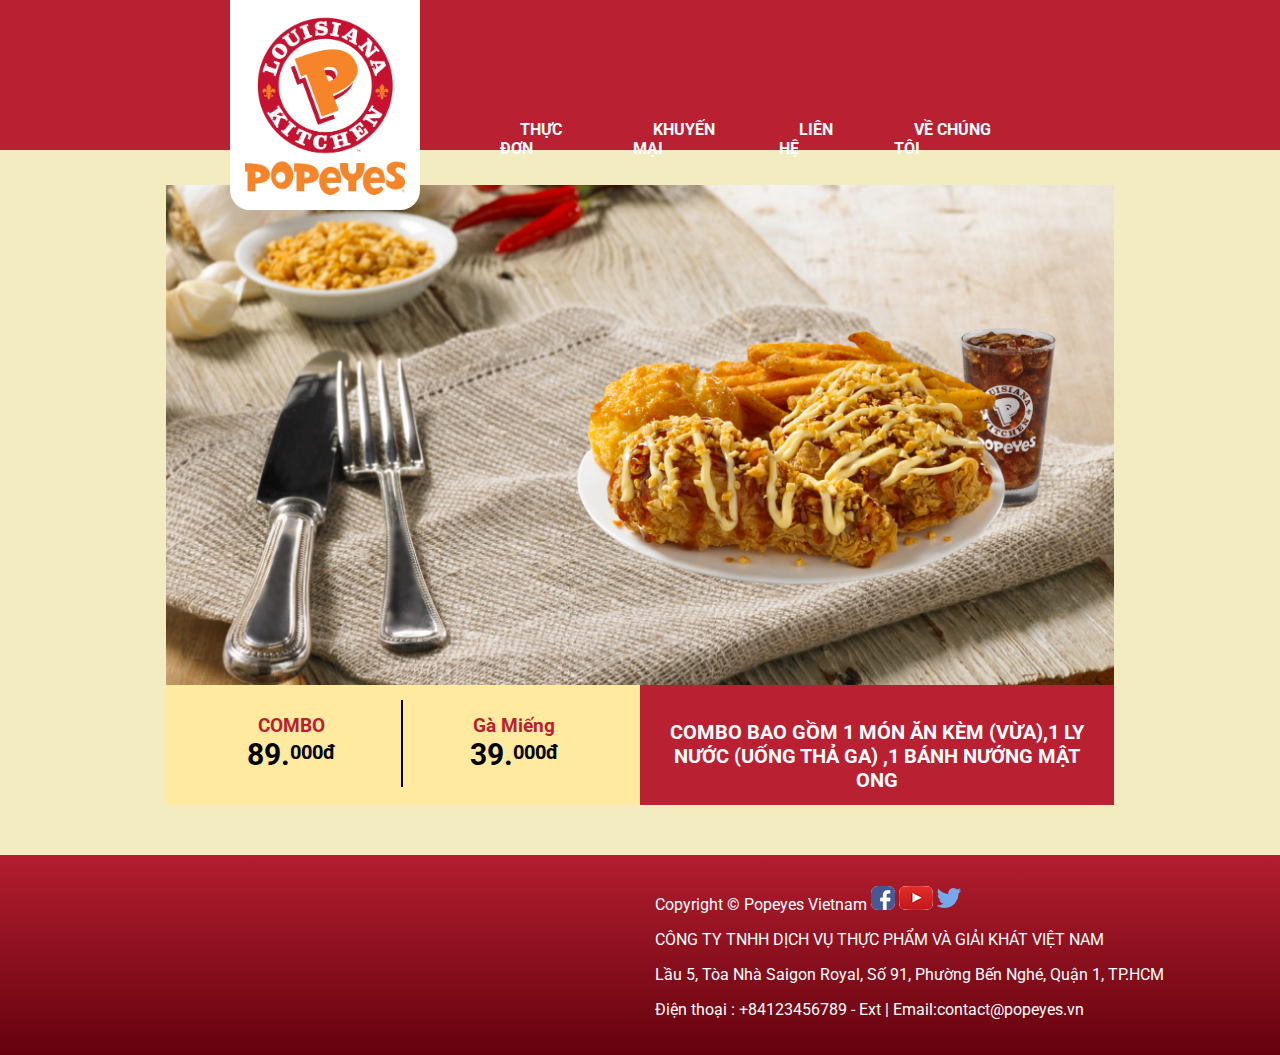
<file: Blade/index.html>
<!DOCTYPE html>
<html>
	<head>
		<title>Home</title>
		<meta name="viewport" content="width=device-width, initial-scale=1.0">
		<link href="https://fonts.googleapis.com/css?family=Roboto" rel="stylesheet">
		<link rel="stylesheet" type="text/css" href="../Css/style.css">
		<link rel="stylesheet" href="https://use.fontawesome.com/releases/v5.4.1/css/all.css" integrity="sha384-5sAR7xN1Nv6T6+dT2mhtzEpVJvfS3NScPQTrOxhwjIuvcA67KV2R5Jz6kr4abQsz" crossorigin="anonymous">
		<style type="text/css">
		
		</style>
	</head>
	<body>
		<header>
			<nav class="menu container">
				<a  href="#" ><img id="logo" src="../Assets/logo.png" alt="logo"></a>
				<ul class="navbar">
					
					<li class="dropdown">
						<a href="#menu" id="action" class="nav-item">Thực đơn</a>
						<div class="dropdown-content">
							<a href="product.html">gà</a>
							<a href="#">bugger</a>
						</div>
					</li>
					<li>
						<a href="#sale" class="nav-item">Khuyến mại</a>
					</li>
					<li>
						<a href="#contact" class="nav-item">Liên hệ</a>
					</li>
					<li>
						<a href="#about-us" class="nav-item">Về chúng tôi</a>
					</li>
				</ul>
			</nav>
		</header>
		<section class="content">
			<article class="containers">
				<div class="card">
					<div class="image-card"></div>
					<div class="container-card">
						<div class="row">
							<div class="col-6 price">
								<div class="row">
									<div class="col-6 col-s-6 border">
										<h3 class="no-padding">COMBO</h3>
										<span>89.</span><sup>000đ</sup>
									</div>
									<div class="col-6 col-s-6">
										<h3 class="no-padding">Gà Miếng</h3>
										<span>39.</span><sup>000đ</sup>
									</div>
								</div>
							</div>
							<div class="col-6 description">
								<p class="description-text">
									Combo bao gồm 1 món ăn kèm (vừa),1 ly nước (uống thả ga) ,1 Bánh nướng mật ong
								</p>
							</div>
						</div>
					</div>
				</div>
			</article>
		</section>
		<footer>
			<div class="row">
				<div class="col-6"></div>
				<div class="col-6">
					<p>Copyright © Popeyes Vietnam
						<img class="btn_social" src="../Assets/facebook.png">
						<img class="btn_social" src="../Assets/youtube.png">
						<img src="../Assets/twitter.png">
					</p>
					<p class="name_company">Công ty tnhh dịch vụ thực phẩm và giải khát việt nam</p>
					<p class="address_company">Lầu 5, tòa nhà saigon royal, số 91, phường bến nghé, quận 1, TP.HCM</p>
					<p>Điện thoại : +84123456789 - Ext | Email:contact@popeyes.vn</p>
					
				</div>
			</div>
		</footer>
	</html>
</file>
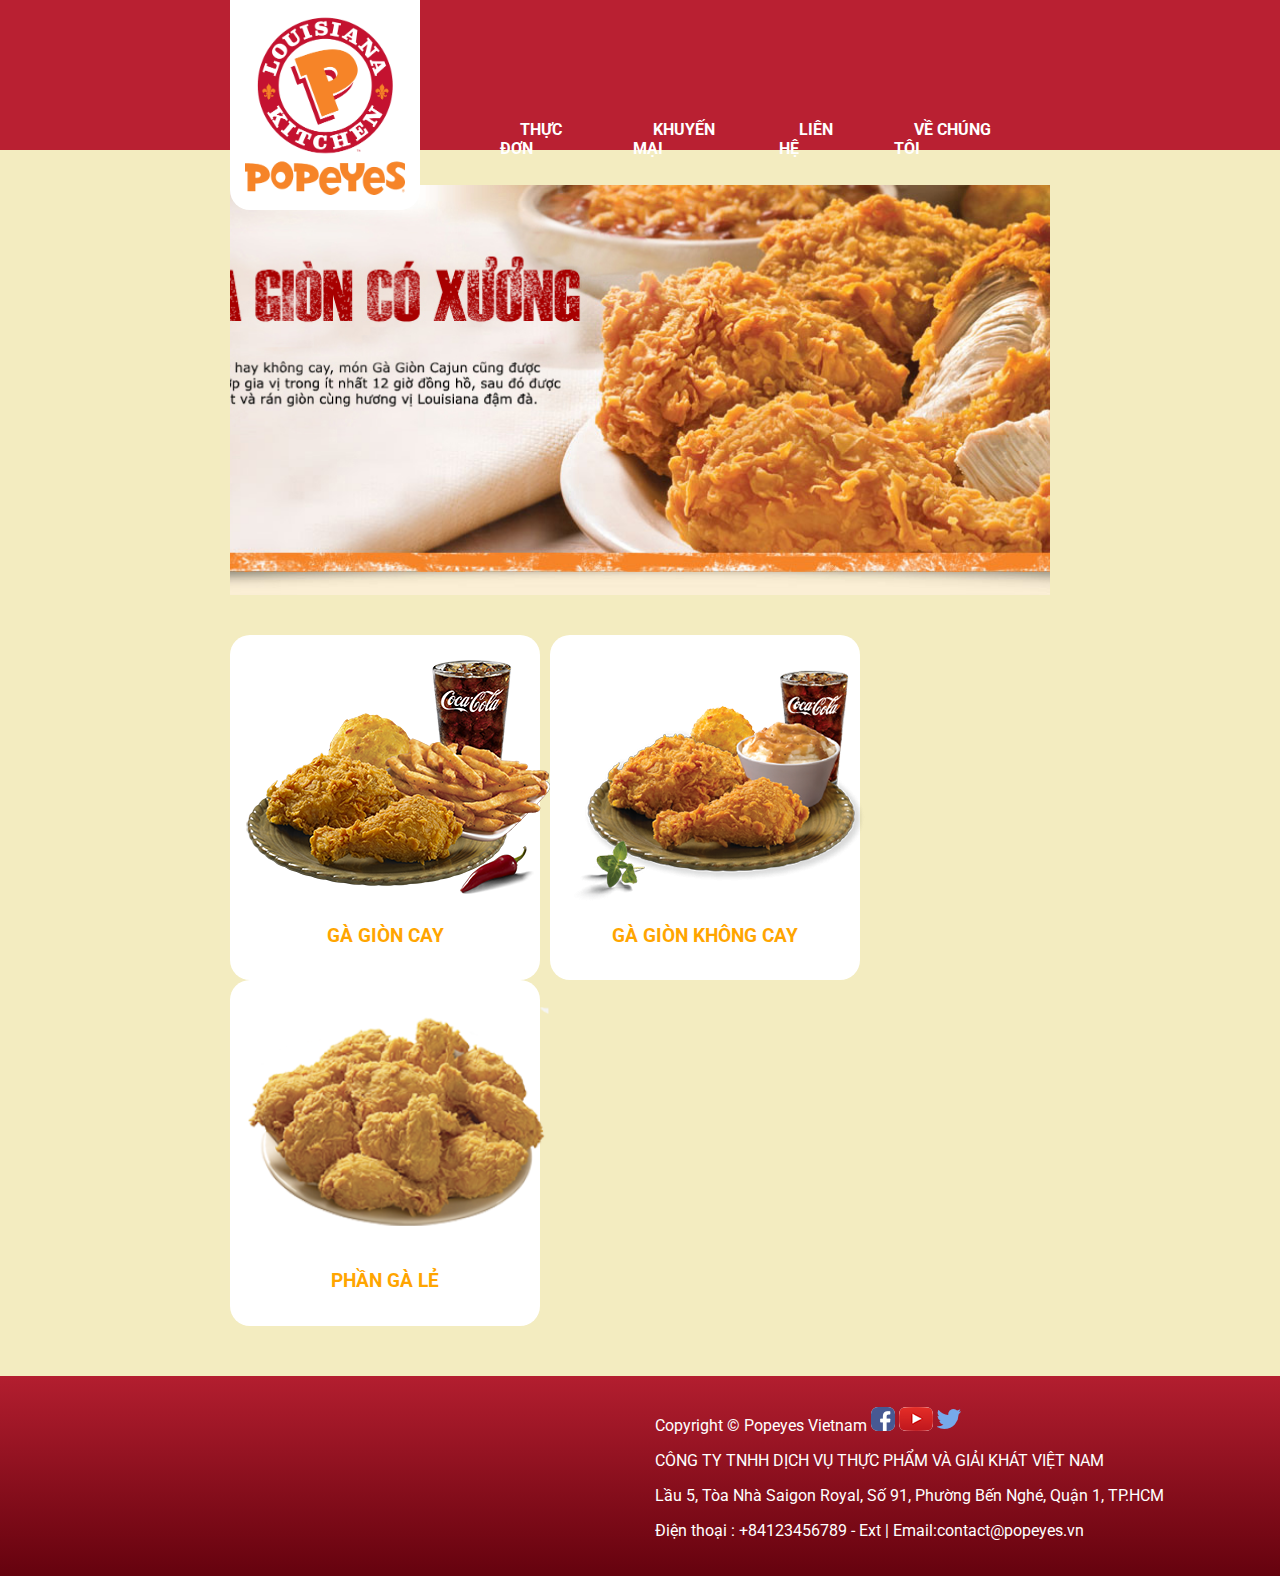
<file: Blade/product.html>
<!DOCTYPE html>
<html>
	<head>
		<title>Gà giòn</title>
		<link href="https://fonts.googleapis.com/css?family=Roboto" rel="stylesheet">
		<link rel="stylesheet" type="text/css" href="../Css/style.css">
		<link rel="stylesheet" href="https://use.fontawesome.com/releases/v5.4.1/css/all.css" integrity="sha384-5sAR7xN1Nv6T6+dT2mhtzEpVJvfS3NScPQTrOxhwjIuvcA67KV2R5Jz6kr4abQsz" crossorigin="anonymous">
	</head>
	<body>
		<header>
			<nav class="menu container">
				<a  href="index.html" ><img id="logo" src="../Assets/logo.png" alt="logo"></a>
				<ul class="navbar">
					
					<li class="dropdown">
						<a href="#menu" id="action" class="nav-item">Thực đơn</a>
						<div class="dropdown-content">
							<a href="product.html">gà</a>
							<a href="#">bugger</a>
						</div>
					</li>
					<li>
						<a href="#sale" class="nav-item">Khuyến mại</a>
					</li>
					<li>
						<a href="#contact" class="nav-item">Liên hệ</a>
					</li>
					<li>
						<a href="#about-us" class="nav-item">Về chúng tôi</a>
					</li>
				</ul>
			</nav>
		</header>
		<section class="content">
			<article class="container product">
				<div class="banner"></div>
				<div class="row list-product">
					<div class="col-4 product-item">
						<img class="product-img" src="../Assets/ga1.png">
						<h3>Gà giòn cay</h3>
					</div>
					<div class="col-4 product-item">
						<img class="product-img" src="../Assets/ga2.png">
						<h3>Gà giòn không cay</h3>
					</div>
					<div class="col-4 product-item">
						<img class="product-img" src="../Assets/ga3.png">
						<h3>Phần gà lẻ</h3>
					</div>
				</div>
			</article>
		</section>



		<footer>
			<div class="row">
				<div class="col-6"></div>
				<div class="col-6">
					<p>Copyright © Popeyes Vietnam
						<img class="btn_social" src="../Assets/facebook.png">
						<img class="btn_social" src="../Assets/youtube.png">
						<img src="../Assets/twitter.png">
					</p>
					<p class="name_company">Công ty tnhh dịch vụ thực phẩm và giải khát việt nam</p>
					<p class="address_company">Lầu 5, tòa nhà saigon royal, số 91, phường bến nghé, quận 1, TP.HCM</p>
					<p>Điện thoại : +84123456789 - Ext | Email:contact@popeyes.vn</p>
					
				</div>
			</div>
		</footer>
	</body>
</html>
</file>
<file: Css/style.css>
*{
	box-sizing: border-box;
}
.row::after {
    content: " ";
    clear: both;
    display: table;
}
/* For mobile phones: */
[class*="col-"] {
    width: 100%;
}
[class*="col-"] {
    float: left;
    padding: 15px;
}
@media only screen and (min-width: 768px) {
    /* For desktop: */

    .col-1 {width: 8.33%;}
    .col-2 {width: 16.66%;}
    .col-3 {width: 25%;}
    .col-4 {width: 33.33%;}
    .col-5 {width: 41.66%;}
    .col-6 {width: 50%;}
    .col-7 {width: 58.33%;}
    .col-8 {width: 66.66%;}
    .col-9 {width: 75%;}
    .col-10 {width: 83.33%;}
    .col-11 {width: 91.66%;}
    .col-12 {width: 100%;}

}

@media only screen and (min-width: 600px) {
    /* For tablets: */
    .col-s-1 {width: 8.33%;}
    .col-s-2 {width: 16.66%;}
    .col-s-3 {width: 25%;}
    .col-s-4 {width: 33.33%;}
    .col-s-5 {width: 41.66%;}
    .col-s-6 {width: 50%;}
    .col-s-7 {width: 58.33%;}
    .col-s-8 {width: 66.66%;}
    .col-s-9 {width: 75%;}
    .col-s-10 {width: 83.33%;}
    .col-s-11 {width: 91.66%;}
    .col-s-12 {width: 100%;}
}
.container{
	margin: 0 18%;
}
.containers{
	margin: 0 13%;
}
.no-padding{
	padding: 0;
	margin: 0;
	color: #B92032;
}
body{
	font-family: 'Roboto', sans-serif;
	margin: 0;
}

header {
	background-color: #B92032;
	height: 150px;
}
header nav.menu .navbar{
	display: flex;
	list-style-type: none;
	margin: 0;
	padding: 120px 0 0 0;
} 

#logo{
	width: 190px;
	padding: 15px;
	background-color: #fff;
	border-radius: 0 0 20px 20px;
	float: left;
	margin:0 80px 0 0; 
}
header nav.menu .navbar a.nav-item{
	text-decoration: none; 
	color:#fff;
	text-transform: uppercase;
	margin-right: 40px;
	font-weight: bold;
	text-align: center;
	padding: 20px

}


.dropdown {
    position: relative;
    display: inline-block;
}

.dropdown-content {
    display: none;
    position: absolute;
    background-color: #f9f9f9;
    min-width: 119px;
    box-shadow: 0 8px 16px 0 rgba(0,0,0,0.2);
    z-index: 1;
    text-align: center;
    margin-top: 10px
}

.dropdown-content a {
    color: black;
    padding: 12px 16px;
    text-decoration: none;
    display: block;
    color: #fff;
    background-color: #B92032;
    text-transform: uppercase;
    
}

.dropdown-content a:hover {
	background-color: #fff;
	color: #B92032
}

.dropdown:hover .dropdown-content {
    display: block;
}
.dropdown:hover #action{
	background: #fff;
	color: #B92032;
	border-radius: 5px 5px 0 0;
}
article{
	padding-top: 35px
}
/*Home page*/
section.content{
	padding-bottom: 50px;
	background: #F3ECC0;
}

section.content .card .image-card{
	background-image: url('../Assets/home-banner.png');
	background-position: center;
	background-repeat: no-repeat;
	background-size: cover;
	width: 100%;
	height: 500px
}
section.content .card .container-card .row:first-child .price{
	text-align: center;
	background-color: #FFEA9F;
	height: 120px
}
section.content .card .container-card .row .description{
	background-color: #B92032;
	height: 120px;
	text-transform: uppercase;
	text-align: center;
	font-size: 20px;
	color: #fff;
	font-weight: bold;
}
.price span{
	font-size: 30px;
	font-weight: bold;
}
.price sup{
	font-size: 20px;
	font-weight: bold;
}
.border{
	border-right: 2px solid black
}

/*product page*/
article .banner{
	background-image: url('../Assets/ga-banner.jpg');
	background-position: center;
	background-repeat: no-repeat;
	background-size: cover;
	height: 410px;
	width: auto;
	content: " ";
}
article .list-product{
	padding-top: 40px 
}
article .list-product .product-item{
	background: #fff;
	margin-right: 10px;
	width: 310px;
	border-radius: 20px
	
}
article .list-product .product-item h3{
	text-align: center;
	text-transform: uppercase;
	color: #FFA500
}













footer{

	background-image: linear-gradient(#B31E2F, #65020E);
	height: 200px;
}
footer .btn_social{
	background-color: #FFF;
	border-radius: 7px;
}
footer p{
	color: #fff;
}
footer .row .col-6 p.name_company{
	text-transform: uppercase;
}
footer .row .col-6 p.address_company{
	text-transform: capitalize;
}
</file>
